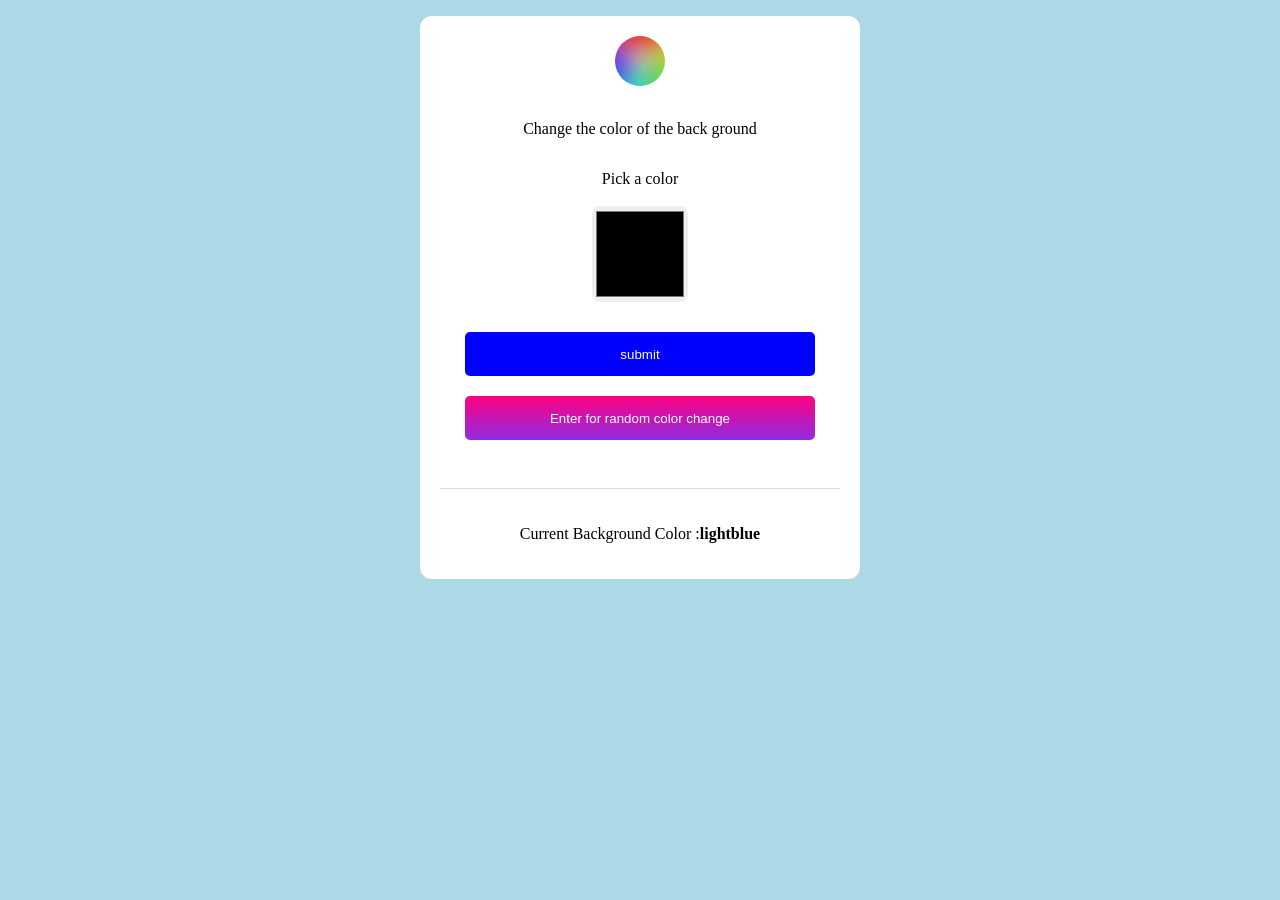
<file: index.html>
<!DOCTYPE html>
<html lang="en">

<head>
    <meta charset="UTF-8">
    <meta name="viewport" content="width=device-width, initial-scale=1.0">
    <title>Colour Changer</title>
    <link rel="stylesheet" href="index.css">
</head>

<body>

    <div class="con">

        <img src="wheel.png" alt="pic" class="pic">

        <br>
        <p>Change the color of the back ground</p>


        <p>Pick a color</p>
        <input type="color" id="color_that_enter" placeholder="Enter the HEX code of BC"><br>
        <button id="sub">submit</button>
        <button id="sum_2">Enter for random color change</button>
        <br>
        <div class="pertion"></div>

        <p>Current Background Color :<b id="pr">lightblue</b> </p>


    </div>



    <script src="index.js"></script>
</body>

</html>
</file>
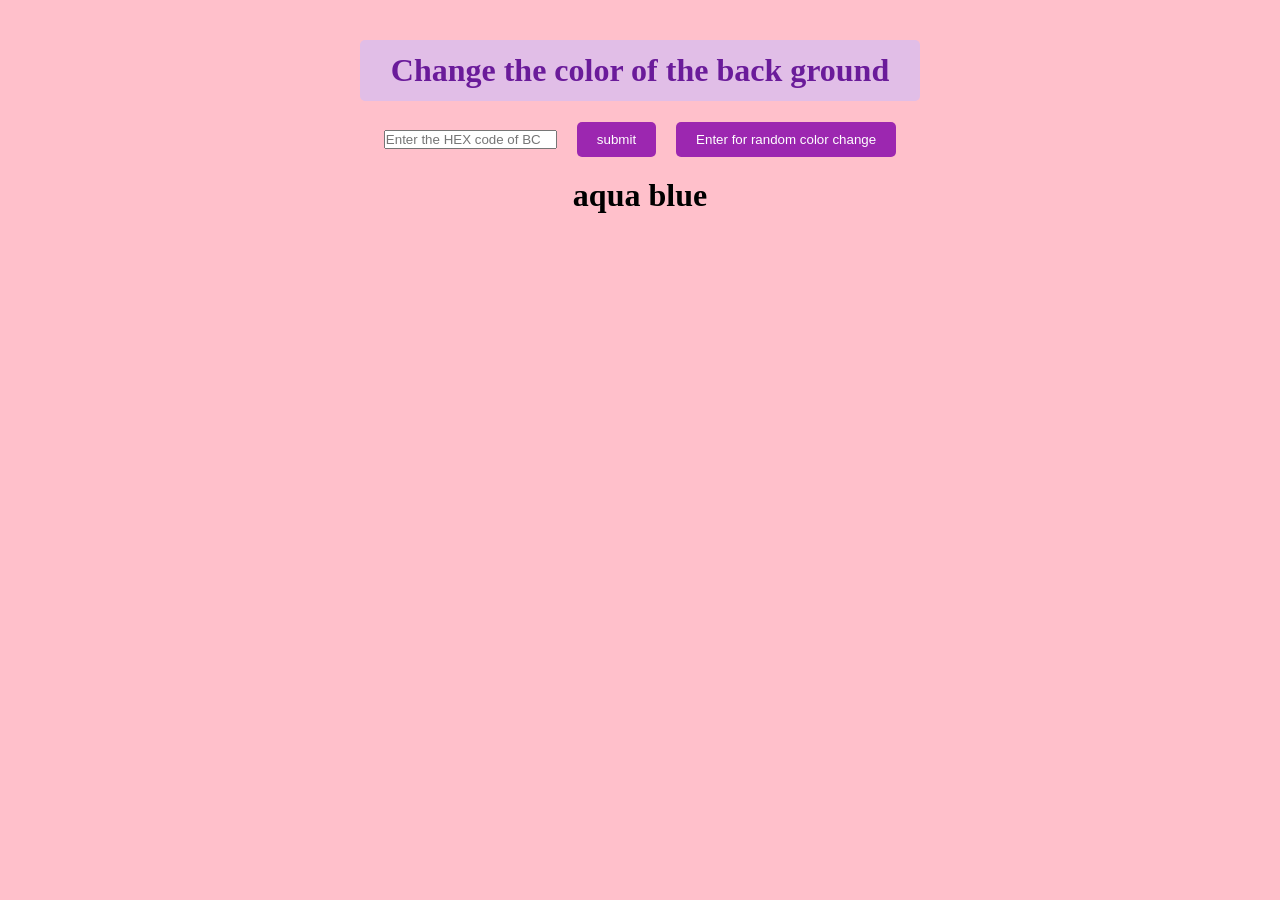
<file: old/colour.html>
<!DOCTYPE html>
<html lang="en">

<head>
    <meta charset="UTF-8">
    <meta name="viewport" content="width=device-width, initial-scale=1.0">
    <title>Colour Changer</title>
    <link rel="stylesheet" href="colour.css">
</head>

<body>

    <div class="con">
        <div>
            <h1 class="h1">Change the color of the back ground</h1>
        </div>

        <div class="work">
            <br><br>
            <input type="text" id="color_that_enter" placeholder="Enter the HEX code of BC">
            <button id="sub">submit</button>
            <button id="sum_2">Enter for random color change</button>
            <br><br>            
            <h1 id="pr">aqua blue</h1>

        </div>
    </div>



    <script src="colour.js"></script>
</body>

</html>
</file>
<file: index.css>
body {
    margin: 0;
    padding: 0;
    background: lightblue;

    display: flex;
    justify-content: center;
    align-items: flex-start;
    min-height: 100vh;
}

.con {
    width: 100%;
    max-width: 400px;
    background: white;

    display: flex;
    flex-direction: column;
    align-items: center;

    margin: 16px;
    padding: 20px;

    border-radius: 12px;
}

#color_that_enter {
    height: 100px;
    width: 100px;

    display: flex;
    align-items: center;
    justify-content: center;

    border-radius: 10px;
    border: 2px solid white;
}

.pic {
    height: 50px;
    width: 50px;

    display: flex;
    align-items: center;
    justify-content: center;

    background: pink;
    border-radius: 50%;
}

button {
    height: 44px;
    width: 100%;
    max-width: 350px;

    display: flex;
    align-items: center;
    justify-content: center;

    margin: 10px 0;
    border-radius: 5px;
    border: none;
    cursor: pointer;
}

#sub {
    background: blue;
    color: white;
}

#sum_2 {
    background: linear-gradient(#ff0080, #8e2de2);
    color: white;
}

.pertion {
    height: 1px;
    width: 100%;
    background: #ddd;
    margin: 20px 0;
}
</file>
<file: old/colour.css>
/* Reset */
* {
    margin: 0;
    padding: 0;
    box-sizing: border-box;
}

/* Body */
body {
    min-height: 100vh;
    display: flex;
    justify-content: center;
    /* align-items: center; */
    background-color: pink;
    text-align: center;
}

/* Main container */
.con {
    padding: 20px;
    margin: 20px;
    max-width: 600px;
    width: 100%;
}

/* Heading */
.h1 {
    background-color: #E1BEE7;
    color: #6A1B9A;
    border-radius: 5px;
    padding: 12px 20px;
    margin-bottom: 20px;
}

/* Paragraph */
p {
    color: white;
    font-size: clamp(18px, 4vw, 30px);
    margin-bottom: 20px;
}

/* Button */
button {
    background-color: #9C27B0;
    color: #FFFFFF;
    border: none;
    padding: 10px 20px;
    border-radius: 5px;
    cursor: pointer;
}

/* Button hover */
button:hover {
    background-color: #7B1FA2;
}

/* Work section */
.work {
    display: flex;
    justify-content: center;
    align-items: center;
    gap: 20px;
    flex-wrap: wrap;
}

/* Mobile fix */
@media (max-width: 600px) {
    .con {
        margin: 10px;
        padding: 15px;
    }

    button {
        width: 100%;
    }
}
</file>
